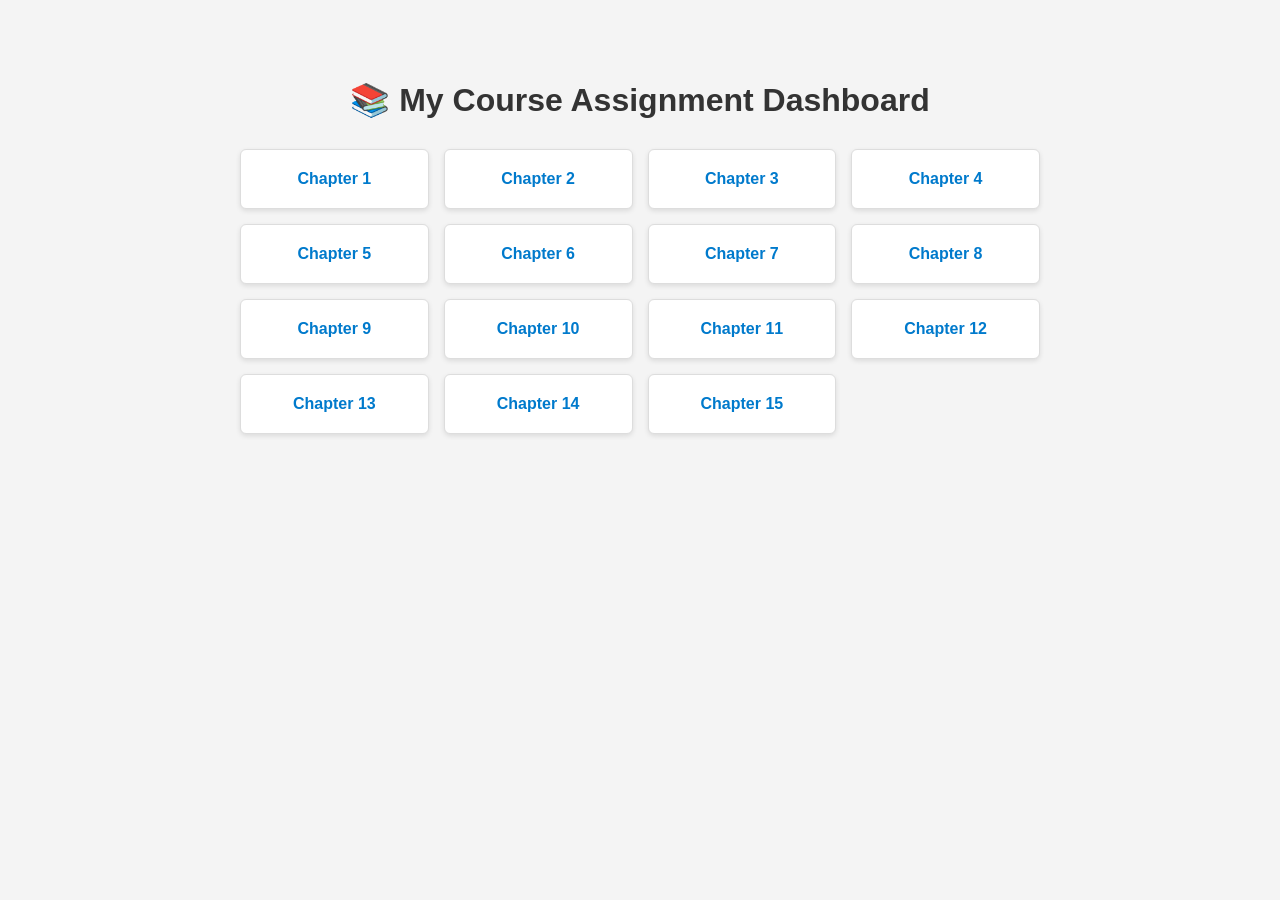
<file: index.html>
<!DOCTYPE html>
<html lang="en">
<head>
    <meta charset="UTF-8">
    <meta name="viewport" content="width=device-width, initial-scale=1.0">
    <title>Web Development Course Dashboard</title>
    <style>
        body { font-family: sans-serif; background-color: #f4f4f4; max-width: 800px; margin: 40px auto; padding: 20px; }
        h1 { text-align: center; color: #333; }
        .grid { display: grid; grid-template-columns: repeat(auto-fill, minmax(150px, 1fr)); gap: 15px; margin-top: 30px; }
        .card { background: white; padding: 20px; text-align: center; border-radius: 6px; box-shadow: 0 2px 5px rgba(0,0,0,0.1); text-decoration: none; color: #007acc; font-weight: bold; border: 1px solid #ddd; transition: background 0.2s, color 0.2s; }
        .card:hover { background-color: #007acc; color: white; }
    </style>
</head>
<body>

    <h1>📚 My Course Assignment Dashboard</h1>
    
    <div class="grid">
        <a class="card" href="ch01/index.html">Chapter 1</a>
        <a class="card" href="ch02/index.html">Chapter 2</a>
        <a class="card" href="ch03/index.html">Chapter 3</a>
        <a class="card" href="ch04/index.html">Chapter 4</a>
        <a class="card" href="ch05/index.html">Chapter 5</a>
        <a class="card" href="ch06/index.html">Chapter 6</a>
        <a class="card" href="ch07/index.html">Chapter 7</a>
        <a class="card" href="ch08/index.html">Chapter 8</a>
        <a class="card" href="ch09/index.html">Chapter 9</a>
        <a class="card" href="ch10/index.html">Chapter 10</a>
        <a class="card" href="ch11/index.html">Chapter 11</a>
        <a class="card" href="ch12/index.html">Chapter 12</a>
        <a class="card" href="ch13/index.html">Chapter 13</a>
        <a class="card" href="ch14/index.html">Chapter 14</a>
        <a class="card" href="ch15/index.html">Chapter 15</a>
    </div>

</body>
</html>
</file>
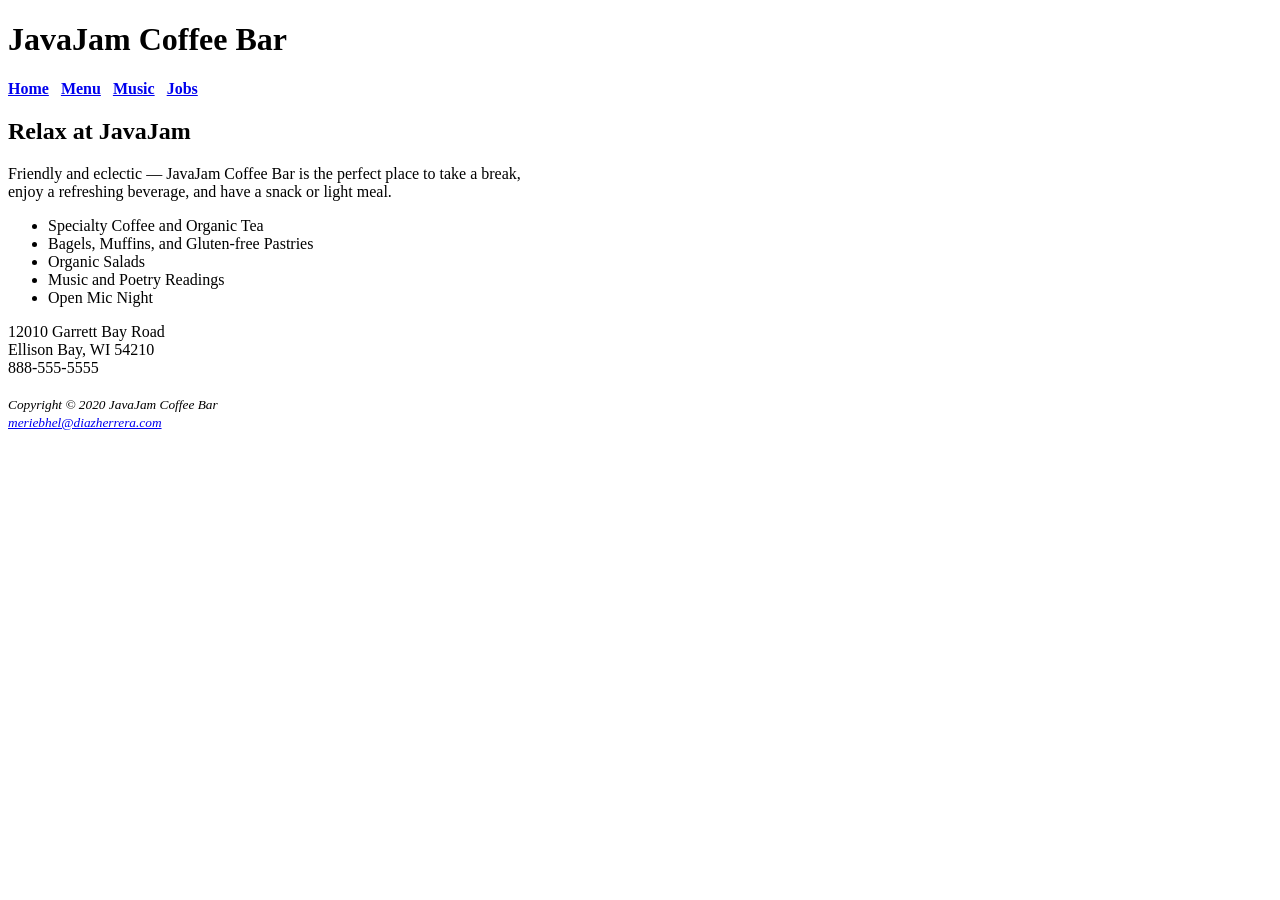
<file: ch02/index.html>
<!DOCTYPE html>
<html lang="en">
<head>
    <meta charset="UTF-8">
    <meta name="viewport" content="width=device-width, initial-scale=1.0">
    <title>JavaJam Coffee Bar</title>
</head>
<body>
    <header>
        <h1>JavaJam Coffee Bar</h1>
    </header>
<nav>
    <b>
       <a href="index.html">Home</a> &nbsp;
       <a href="menu.html">Menu</a> &nbsp;
       <a href="music.html">Music</a> &nbsp;
       <a href="jobs.html">Jobs</a>
    </b>
</nav>
<main>
    <h2>Relax at JavaJam</h2>
    <p>
        Friendly and eclectic — JavaJam Coffee Bar is the perfect place to take a break,<br>
        enjoy a refreshing beverage, and have a snack or light meal.
    </p>
    <ul>
        <li>Specialty Coffee and Organic Tea</li>
        <li>Bagels, Muffins, and Gluten-free Pastries</li>
        <li>Organic Salads</li>
        <li>Music and Poetry Readings</li>
        <li>Open Mic Night</li>
    </ul>
    <div>
        12010 Garrett Bay Road<br>
        Ellison Bay, WI 54210<br>
        888-555-5555<br><br>
    </div>
</main>
<footer>
    <small><i>Copyright &copy; 2020 JavaJam Coffee Bar<br>
        <a href="mailto:meriebhel@diazherrera.com">meriebhel@diazherrera.com</a>
    </i></small>
</footer>
</body>
</html>
</file>
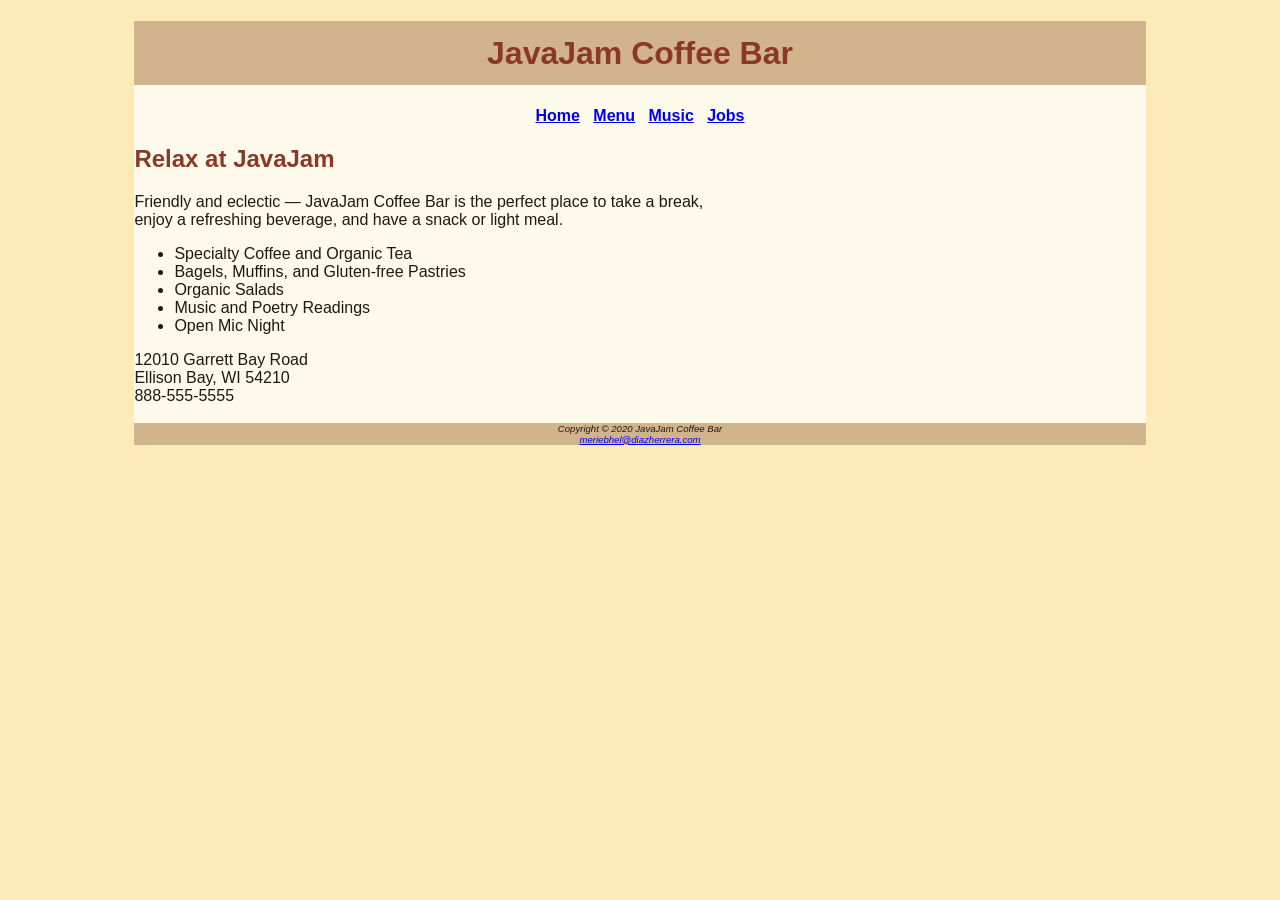
<file: ch03/index.html>
<!DOCTYPE html>
<html lang="en">
<head>
    <meta charset="UTF-8">
    <meta name="viewport" content="width=device-width, initial-scale=1.0">
    <link href="javajam.css" rel="stylesheet">
    <title>JavaJam Coffee Bar</title>
</head>
<body>
<div id="wrapper">
    <header>
        <h1>JavaJam Coffee Bar</h1>
    </header>
<nav>
    <a href="index.html">Home</a> &nbsp;
    <a href="menu.html">Menu</a> &nbsp;
    <a href="music.html">Music</a> &nbsp;
    <a href="jobs.html">Jobs</a>
</nav>
<main>
    <h2>Relax at JavaJam</h2>
    <p>
        Friendly and eclectic — JavaJam Coffee Bar is the perfect place to take a break,<br>
        enjoy a refreshing beverage, and have a snack or light meal.
    </p>
    <ul>
        <li>Specialty Coffee and Organic Tea</li>
        <li>Bagels, Muffins, and Gluten-free Pastries</li>
        <li>Organic Salads</li>
        <li>Music and Poetry Readings</li>
        <li>Open Mic Night</li>
    </ul>
    <div>
        12010 Garrett Bay Road<br>
        Ellison Bay, WI 54210<br>
        888-555-5555<br><br>
    </div>
</main>
<footer>
    Copyright &copy; 2020 JavaJam Coffee Bar<br>
        <a href="mailto:meriebhel@diazherrera.com">meriebhel@diazherrera.com</a>
</footer>
</div>
</body>
</html>
</file>
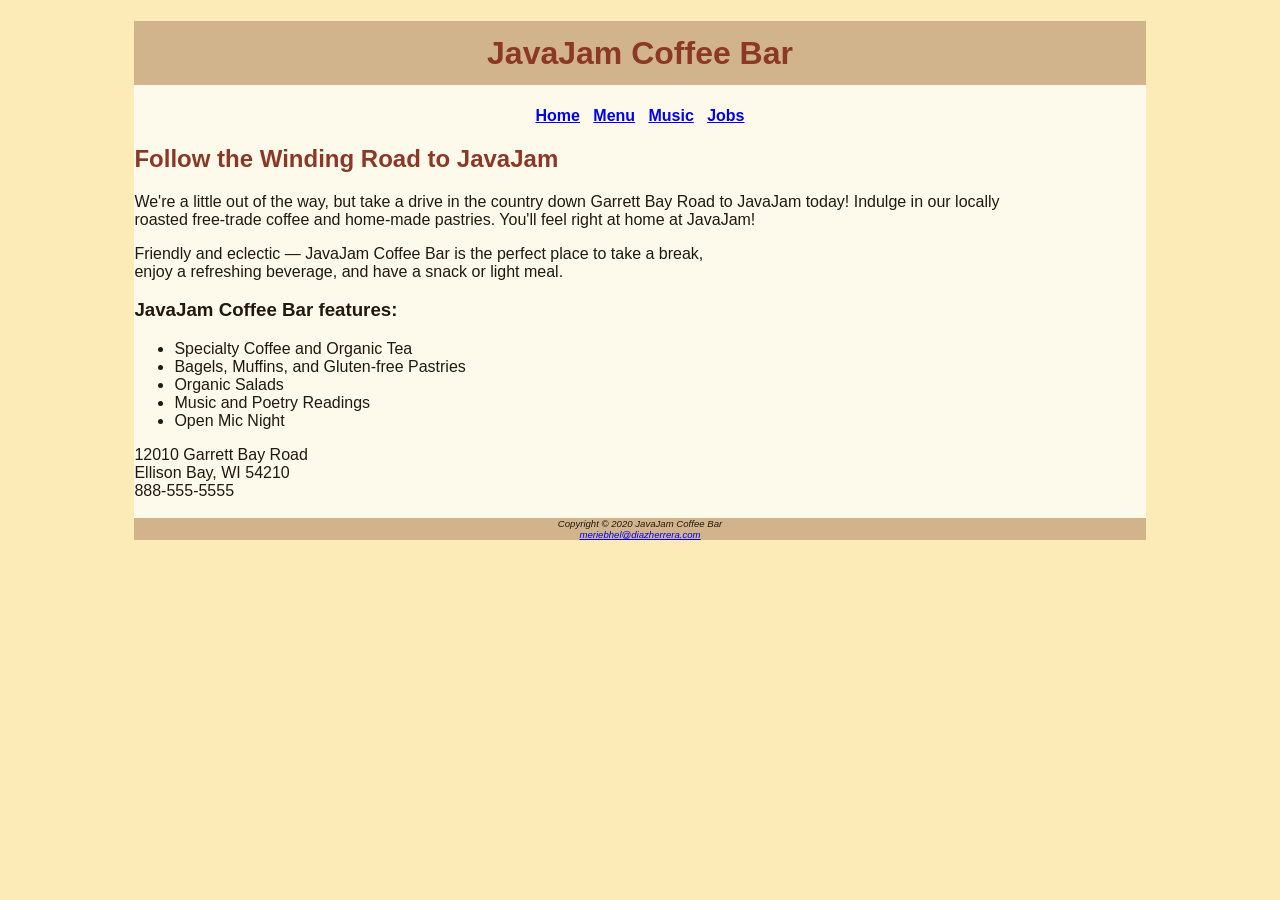
<file: ch04/index.html>
<!DOCTYPE html>
<html lang="en">
<head>
    <meta charset="UTF-8">
    <meta name="viewport" content="width=device-width, initial-scale=1.0">
    <link href="javajam.css" rel="stylesheet">
    <title>JavaJam Coffee Bar</title>
</head>
<body>
<div id="wrapper">
    <header>
        <h1>JavaJam Coffee Bar</h1>
    </header>
<nav>
    <a href="index.html">Home</a> &nbsp;
    <a href="menu.html">Menu</a> &nbsp;
    <a href="music.html">Music</a> &nbsp;
    <a href="jobs.html">Jobs</a>
</nav>
<div id="homehero"></div>
<main>
    <h2>Follow the Winding Road to JavaJam</h2>
    <p>
        We're a little out of the way, but take a drive in the country down Garrett Bay Road to JavaJam today! Indulge in our locally<br>
        roasted free-trade coffee and home-made pastries. You'll feel right at home at JavaJam!
    </p>
    <p>
        Friendly and eclectic — JavaJam Coffee Bar is the perfect place to take a break,<br>
        enjoy a refreshing beverage, and have a snack or light meal.
    </p>
    <h3>JavaJam Coffee Bar features:</h3>
    <ul>
        <li>Specialty Coffee and Organic Tea</li>
        <li>Bagels, Muffins, and Gluten-free Pastries</li>
        <li>Organic Salads</li>
        <li>Music and Poetry Readings</li>
        <li>Open Mic Night</li>
    </ul>
    <div>
        12010 Garrett Bay Road<br>
        Ellison Bay, WI 54210<br>
        888-555-5555<br><br>
    </div>
</main>
<footer>
    Copyright &copy; 2020 JavaJam Coffee Bar<br>
        <a href="mailto:meriebhel@diazherrera.com">meriebhel@diazherrera.com</a>
</footer>
</div>
</body>
</html>
</file>
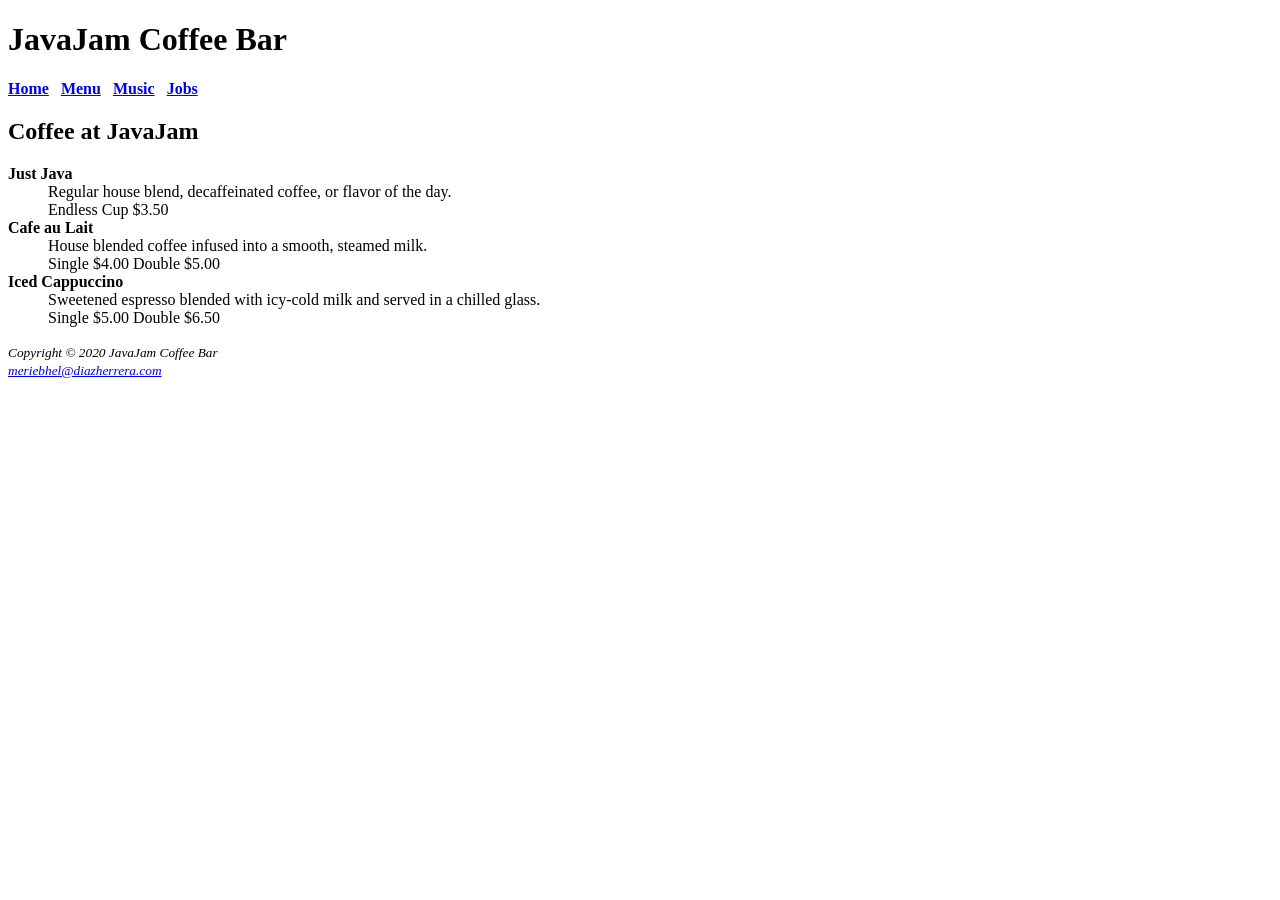
<file: ch02/menu.html>
<!DOCTYPE html>
<html lang="en">
<head>
    <meta charset="UTF-8">
    <meta name="viewport" content="width=device-width, initial-scale=1.0">
    <title>JavaJam Coffee Bar Menu</title>
</head>
<body>
    <header>
        <h1>JavaJam Coffee Bar</h1>
    </header>
<nav>
    <b>
       <a href="index.html">Home</a> &nbsp;
       <a href="menu.html">Menu</a> &nbsp;
       <a href="music.html">Music</a> &nbsp;
       <a href="jobs.html">Jobs</a>
    </b>
</nav>
<main>
    <h2>Coffee at JavaJam</h2>
    <dl>
        <dt>
            <strong>Just Java</strong>
        </dt>
            <dd>
                Regular house blend, decaffeinated coffee, or flavor of the day.<br>
                Endless Cup $3.50
            </dd>
        <dt>
            <strong>Cafe au Lait</strong>
        </dt>
            <dd>
                House blended coffee infused into a smooth, steamed milk.<br>
                Single $4.00 Double $5.00
            </dd>
        <dt>
            <strong>Iced Cappuccino</strong>
        </dt>
            <dd>
                Sweetened espresso blended with icy-cold milk and served in a chilled glass.<br>
                Single $5.00 Double $6.50
            </dd>
    </dl>
</main>
<footer>
    <small><i>Copyright &copy; 2020 JavaJam Coffee Bar<br>
        <a href="mailto:meriebhel@diazherrera.com">meriebhel@diazherrera.com</a>
    </i></small>
</footer>
</body>
</html>
</file>
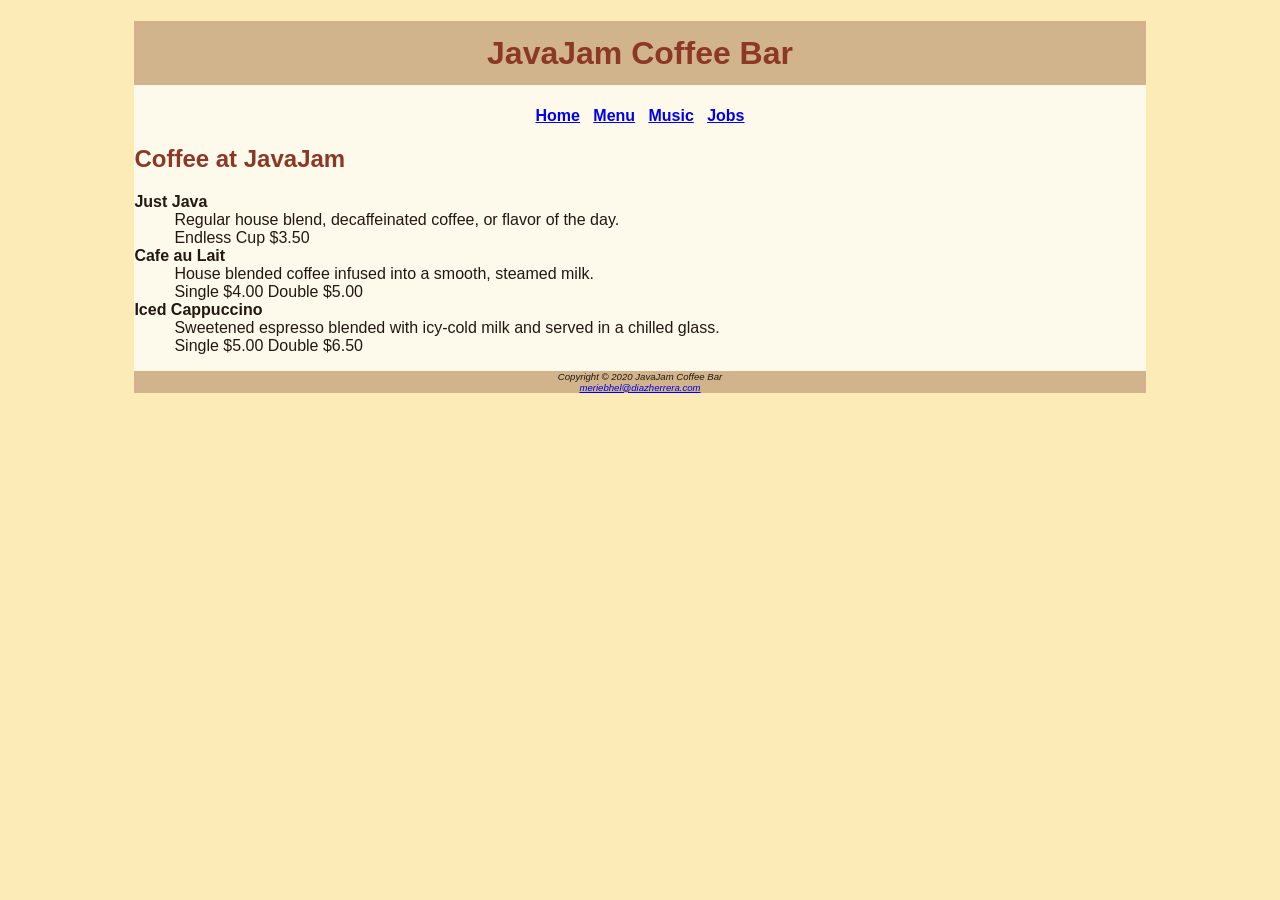
<file: ch03/menu.html>
<!DOCTYPE html>
<html lang="en">
<head>
    <meta charset="UTF-8">
    <meta name="viewport" content="width=device-width, initial-scale=1.0">
    <link href="javajam.css" rel="stylesheet">
    <title>JavaJam Coffee Bar Menu</title>
</head>
<body>
<div id="wrapper">
    <header>
        <h1>JavaJam Coffee Bar</h1>
    </header>
<nav>
    <a href="index.html">Home</a> &nbsp;
    <a href="menu.html">Menu</a> &nbsp;
    <a href="music.html">Music</a> &nbsp;
    <a href="jobs.html">Jobs</a>
</nav>
<main>
    <h2>Coffee at JavaJam</h2>
    <dl>
        <dt>
            <strong>Just Java</strong>
        </dt>
            <dd>
                Regular house blend, decaffeinated coffee, or flavor of the day.<br>
                Endless Cup $3.50
            </dd>
        <dt>
            <strong>Cafe au Lait</strong>
        </dt>
            <dd>
                House blended coffee infused into a smooth, steamed milk.<br>
                Single $4.00 Double $5.00
            </dd>
        <dt>
            <strong>Iced Cappuccino</strong>
        </dt>
            <dd>
                Sweetened espresso blended with icy-cold milk and served in a chilled glass.<br>
                Single $5.00 Double $6.50
            </dd>
    </dl>
</main>
<footer>
    Copyright &copy; 2020 JavaJam Coffee Bar<br>
        <a href="mailto:meriebhel@diazherrera.com">meriebhel@diazherrera.com</a>
</footer>
</div>
</body>
</html>
</file>
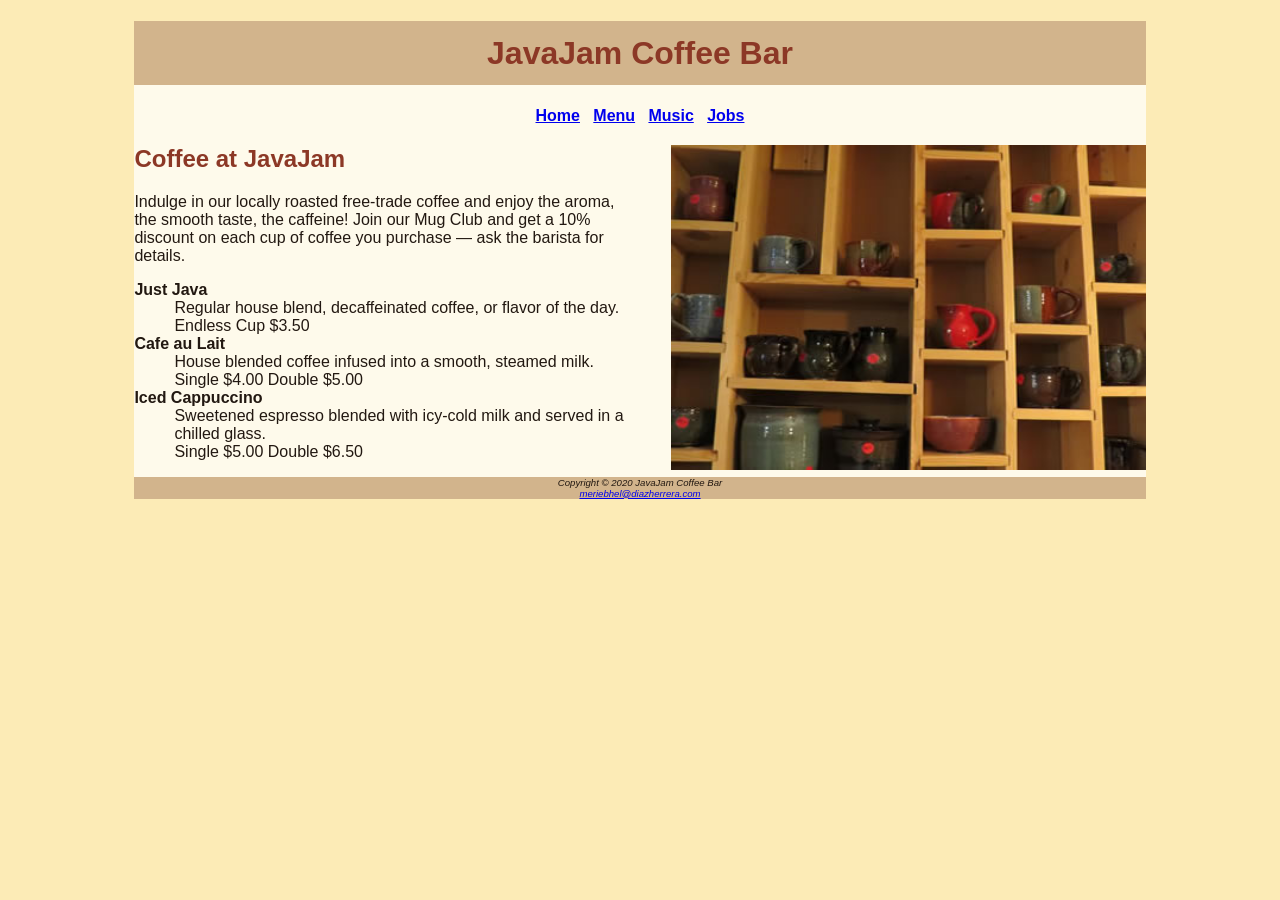
<file: ch04/menu.html>
<!DOCTYPE html>
<html lang="en">
<head>
    <meta charset="UTF-8">
    <meta name="viewport" content="width=device-width, initial-scale=1.0">
    <link href="javajam.css" rel="stylesheet">
    <title>JavaJam Coffee Bar Menu</title>
</head>
<body>
<div id="wrapper">
    <header>
        <h1>JavaJam Coffee Bar</h1>
    </header>
<nav>
    <a href="index.html">Home</a> &nbsp;
    <a href="menu.html">Menu</a> &nbsp;
    <a href="music.html">Music</a> &nbsp;
    <a href="jobs.html">Jobs</a>
</nav>
<main>
    <img src="mugs.jpg" alt="A collection of colorful ceramic mugs displayed on wooden shelves."
    height="325" width="475" align="right">
    <h2>Coffee at JavaJam</h2>
    <p>
        Indulge in our locally roasted free-trade coffee and enjoy the aroma,<br>
        the smooth taste, the caffeine! Join our Mug Club and get a 10%<br>
        discount on each cup of coffee you purchase — ask the barista for<br>
        details.
    </p>
    <dl>
        <dt>
            <strong>Just Java</strong>
        </dt>
            <dd>
                Regular house blend, decaffeinated coffee, or flavor of the day.<br>
                Endless Cup $3.50
            </dd>
        <dt>
            <strong>Cafe au Lait</strong>
        </dt>
            <dd>
                House blended coffee infused into a smooth, steamed milk.<br>
                Single $4.00 Double $5.00
            </dd>
        <dt>
            <strong>Iced Cappuccino</strong>
        </dt>
            <dd>
                Sweetened espresso blended with icy-cold milk and served in a chilled glass.<br>
                Single $5.00 Double $6.50
            </dd>
    </dl>
</main>
<footer>
    Copyright &copy; 2020 JavaJam Coffee Bar<br>
        <a href="mailto:meriebhel@diazherrera.com">meriebhel@diazherrera.com</a>
</footer>
</div>
</body>
</html>
</file>
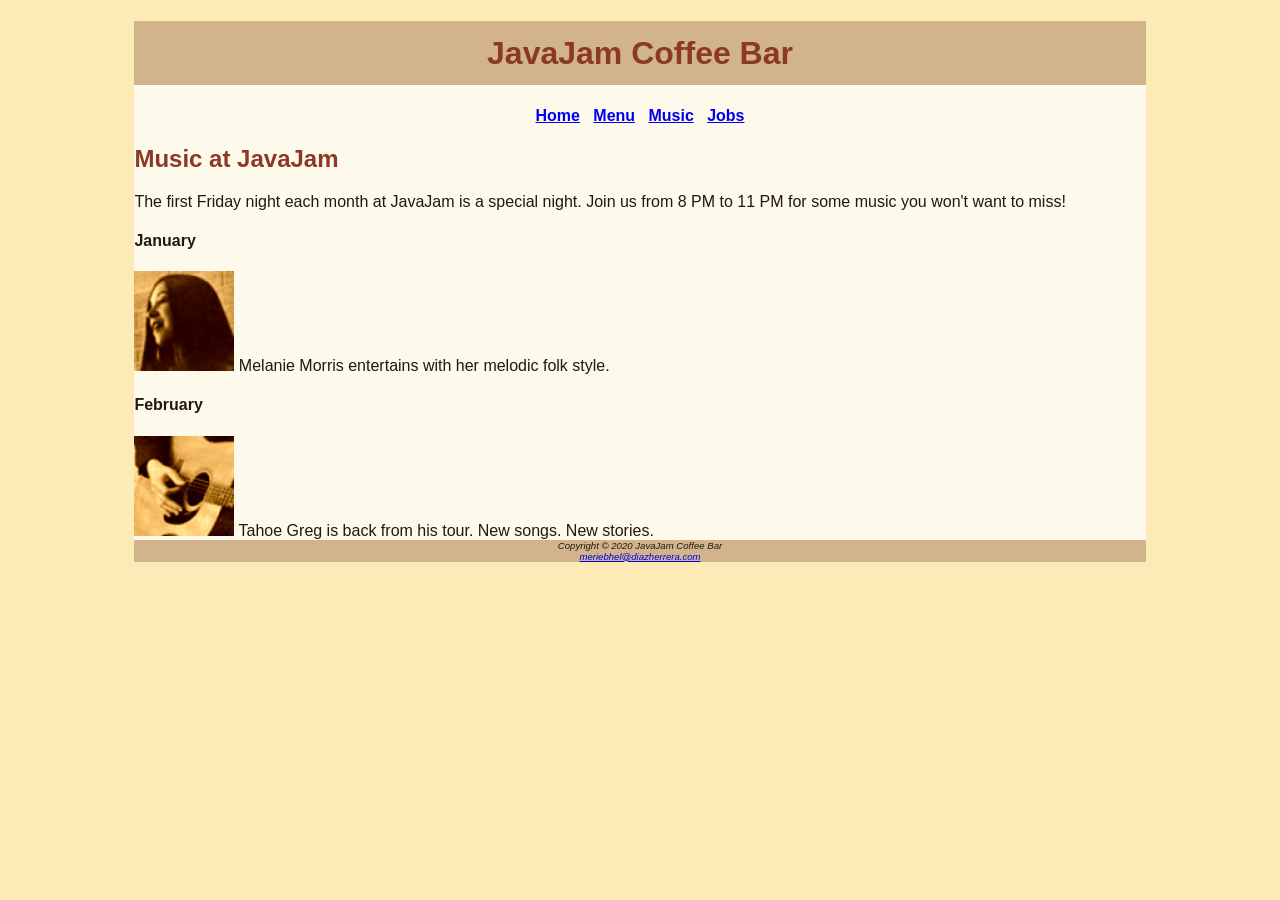
<file: ch04/music.html>
<!DOCTYPE html>
<html lang="en">
<head>
    <meta charset="UTF-8">
    <meta name="viewport" content="width=device-width, initial-scale=1.0">
    <link href="javajam.css" rel="stylesheet">
    <title>JavaJam Coffee Bar Music</title>
</head>
<body>
<div id="wrapper">
    <header>
        <h1>JavaJam Coffee Bar</h1>
    </header>
<nav>
    <a href="index.html">Home</a> &nbsp;
    <a href="menu.html">Menu</a> &nbsp;
    <a href="music.html">Music</a> &nbsp;
    <a href="jobs.html">Jobs</a>
</nav>
<main>
    <h2>Music at JavaJam</h2>
    <p>
        The first Friday night each month at JavaJam is a special night. Join us from 8 PM
        to 11 PM for some music you won't want to miss!
    </p>
    <h4>January</h4>
    <div class="details">
        <a href="melanie.jpg"><img src="melaniethumb.jpg"
        alt="A larger image of Melanie." height="100" width="100"></a>
        Melanie Morris entertains with her melodic folk style.
    </div>
    <h4>February</h4>
    <div class="details">
        <a href="greg.jpg"><img src="gregthumb.jpg"
        alt="A larger image of Greg." height="100" width="100"></a>
        Tahoe Greg is back from his tour. New songs. New stories.
    </div>
</main>
<footer>
    Copyright &copy; 2020 JavaJam Coffee Bar<br>
        <a href="mailto:meriebhel@diazherrera.com">meriebhel@diazherrera.com</a>
</footer>
</div>
</body>
</html>
</file>
<file: ch03/javajam.css>
body { background-color: #FCEBB6;
       color: #221811;
       font-family: Tahoma, Arial, sans-serif; }
header { color: #8C3826;
         background-color: #D2B48C;
         text-align: center; }
h1 { line-height: 200%; }
h2 { color: #8C3826; }
nav { text-align: center;
      font-weight: bold; }
footer { background-color: #D2B48C;
         font-size: .60em;
         font-style: italic;
         text-align: center; }
#wrapper { width: 80%;
           background-color: #FEFAEB;
           margin-right: auto;
           margin-left: auto; }
</file>
<file: ch04/javajam.css>
body { background-color: #FCEBB6;
       color: #221811;
       font-family: Tahoma, Arial, sans-serif; }
header { color: #8C3826;
         background-color: #D2B48C;
         text-align: center; }
h1 { line-height: 200%; }
h2 { color: #8C3826; }
nav { text-align: center;
      font-weight: bold; }
footer { background-color: #D2B48C;
         font-size: .60em;
         font-style: italic;
         text-align: center; }
#wrapper { width: 80%;
           background-color: #FEFAEB;
           margin-right: auto;
           margin-left: auto; }
</file>
